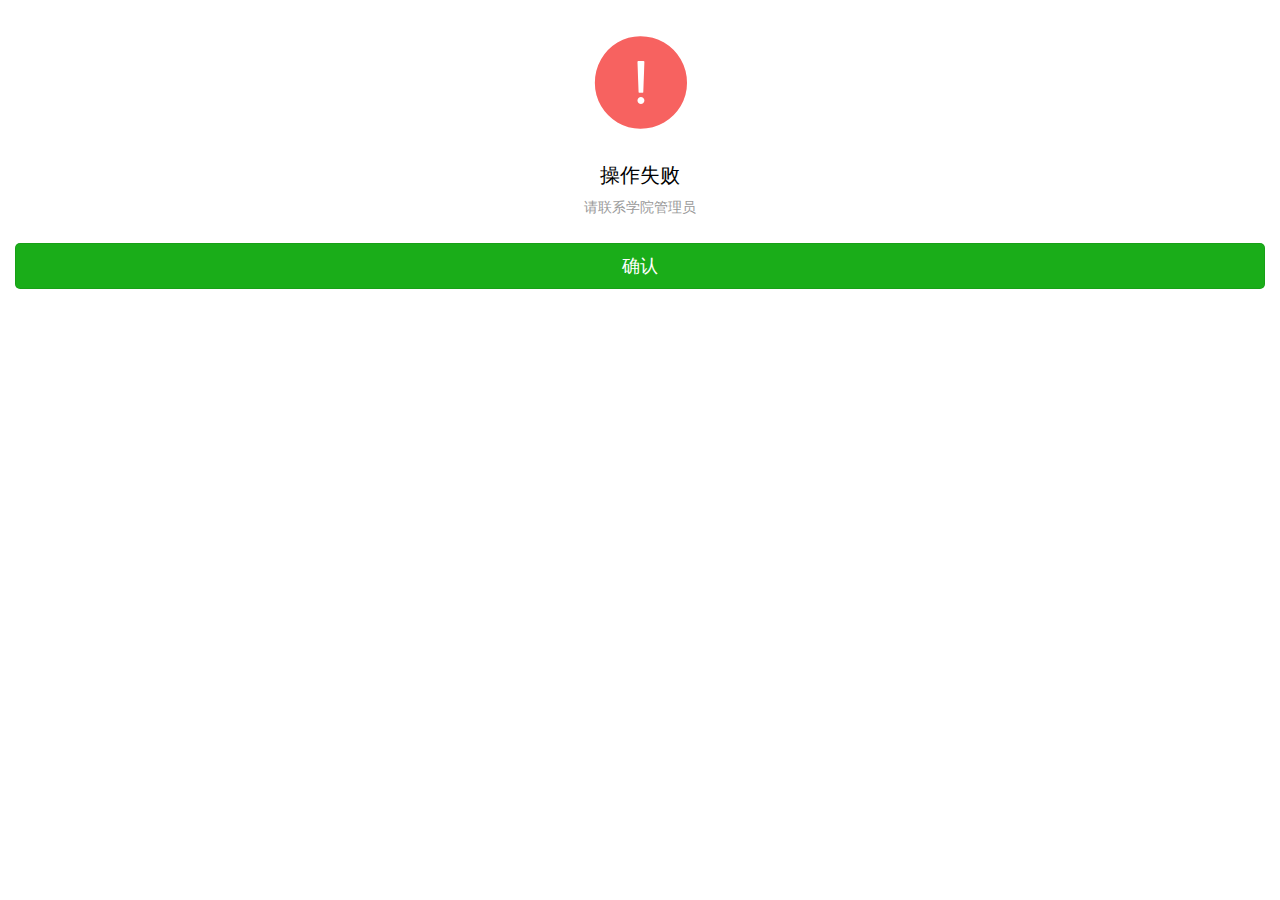
<file: src/main/resources/static/wecat/fail.html>
<!DOCTYPE html>
<html lang="en">
<head>
    <meta charset="utf-8">
    <meta name="viewport" content="width=device-width, initial-scale=1,maximum-scale=1.0,minimal-ui">
    <meta http-equiv="X-UA-Compatible" content="IE=Edge,chrome=1">
    <link rel="stylesheet" href="../wecat/css/weui.min.css">
    <link rel="stylesheet" href="../wecat/css/jquery-weui.css">
</head>
<body>
<div class="weui-msg">
    <div class="weui-msg__icon-area"><i class="weui-icon-warn weui-icon_msg"></i></div>
    <div class="weui-msg__text-area">
        <h2 class="weui-msg__title">操作失败</h2>
        <p class="weui-msg__desc">请联系学院管理员</p>
    </div>
    <div class="weui-msg__opr-area">
        <p class="weui-btn-area">
            <a href="javascript:history.back();" class="weui-btn weui-btn_primary">确认</a>
        </p>
    </div>
    <!--<div class="weui-msg__extra-area">-->
        <!--<div class="weui-footer">-->
            <!--<p class="weui-footer__links">-->
                <!--<a href="javascript:void(0);" class="weui-footer__link">底部链接文本</a>-->
            <!--</p>-->
            <!--<p class="weui-footer__text">Copyright © 2008-2016 weui.io</p>-->
        <!--</div>-->
    <!--</div>-->
</div>
</body>
</html>
</file>
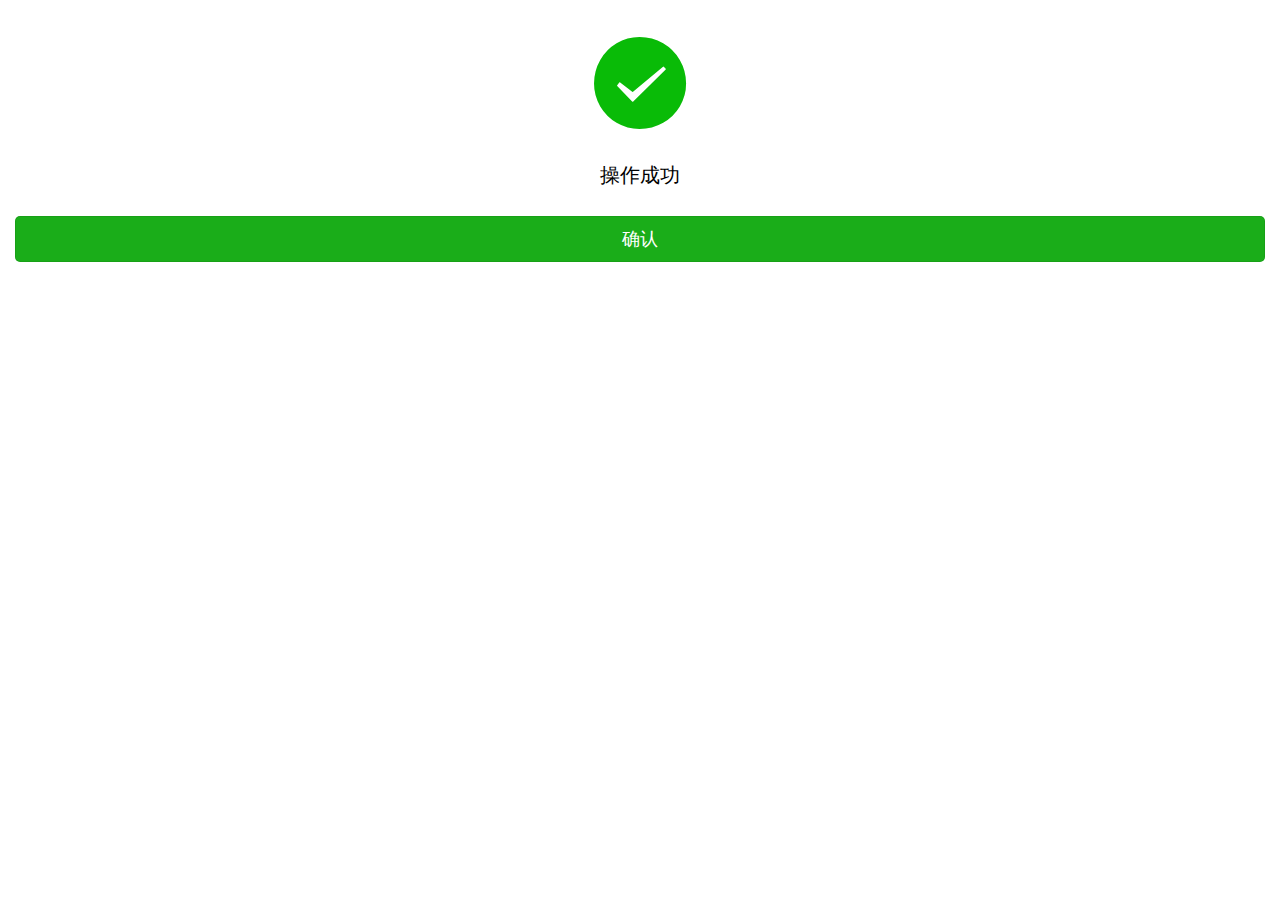
<file: src/main/resources/static/wecat/success.html>
<!DOCTYPE html>
<html lang="en">
<head>
    <meta name="viewport" content="width=device-width, initial-scale=1,maximum-scale=1.0,minimal-ui">
    <meta charset="utf-8">
    <meta http-equiv="X-UA-Compatible" content="IE=Edge,chrome=1">
    <link rel="stylesheet" href="../wecat/css/weui.min.css">
    <link rel="stylesheet" href="../wecat/css/jquery-weui.css">
</head>
<body>
<div class="page">
    <div class="weui-msg">
        <div class="weui-msg__icon-area"><i class="weui-icon-success weui-icon_msg"></i></div>
        <div class="weui-msg__text-area">
            <h2 class="weui-msg__title">操作成功</h2>
        </div>
        <div class="weui-msg__opr-area">
            <p class="weui-btn-area">
                <a href="javascript:history.back();" class="weui-btn weui-btn_primary">确认</a>
                <!--<a href="javascript:history.back();" class="weui-btn weui-btn_default">辅助操作</a>-->
            </p>
        </div>
        <!--<div class="weui-msg__extra-area">-->
        <!--<div class="weui-footer">-->
        <!--<p class="weui-footer__links">-->
        <!--<a href="javascript:void(0);" class="weui-footer__link">底部链接文本</a>-->
        <!--</p>-->
        <!--<p class="weui-footer__text">Copyright &copy; 2008-2016 weui.io</p>-->
        <!--</div>-->
        <!--</div>-->
    </div>
</div>
</body>
</html>
</file>
